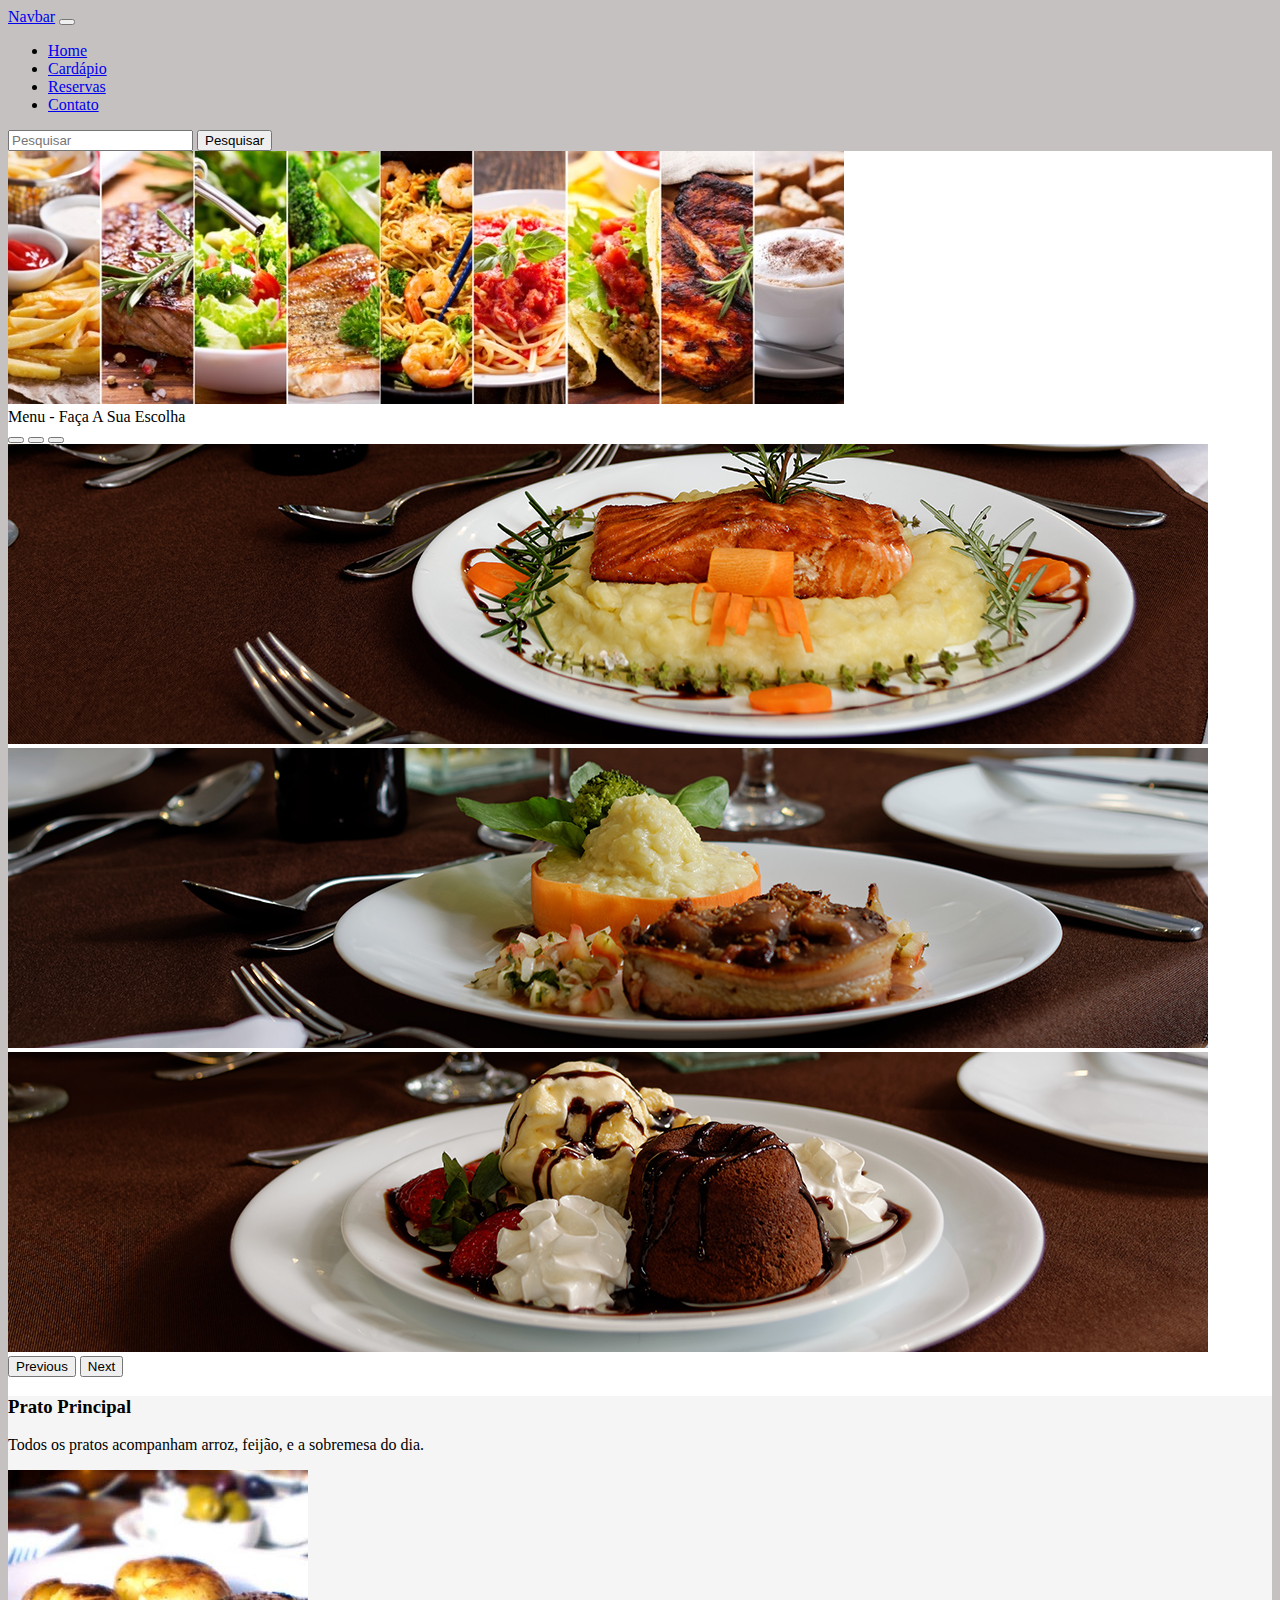
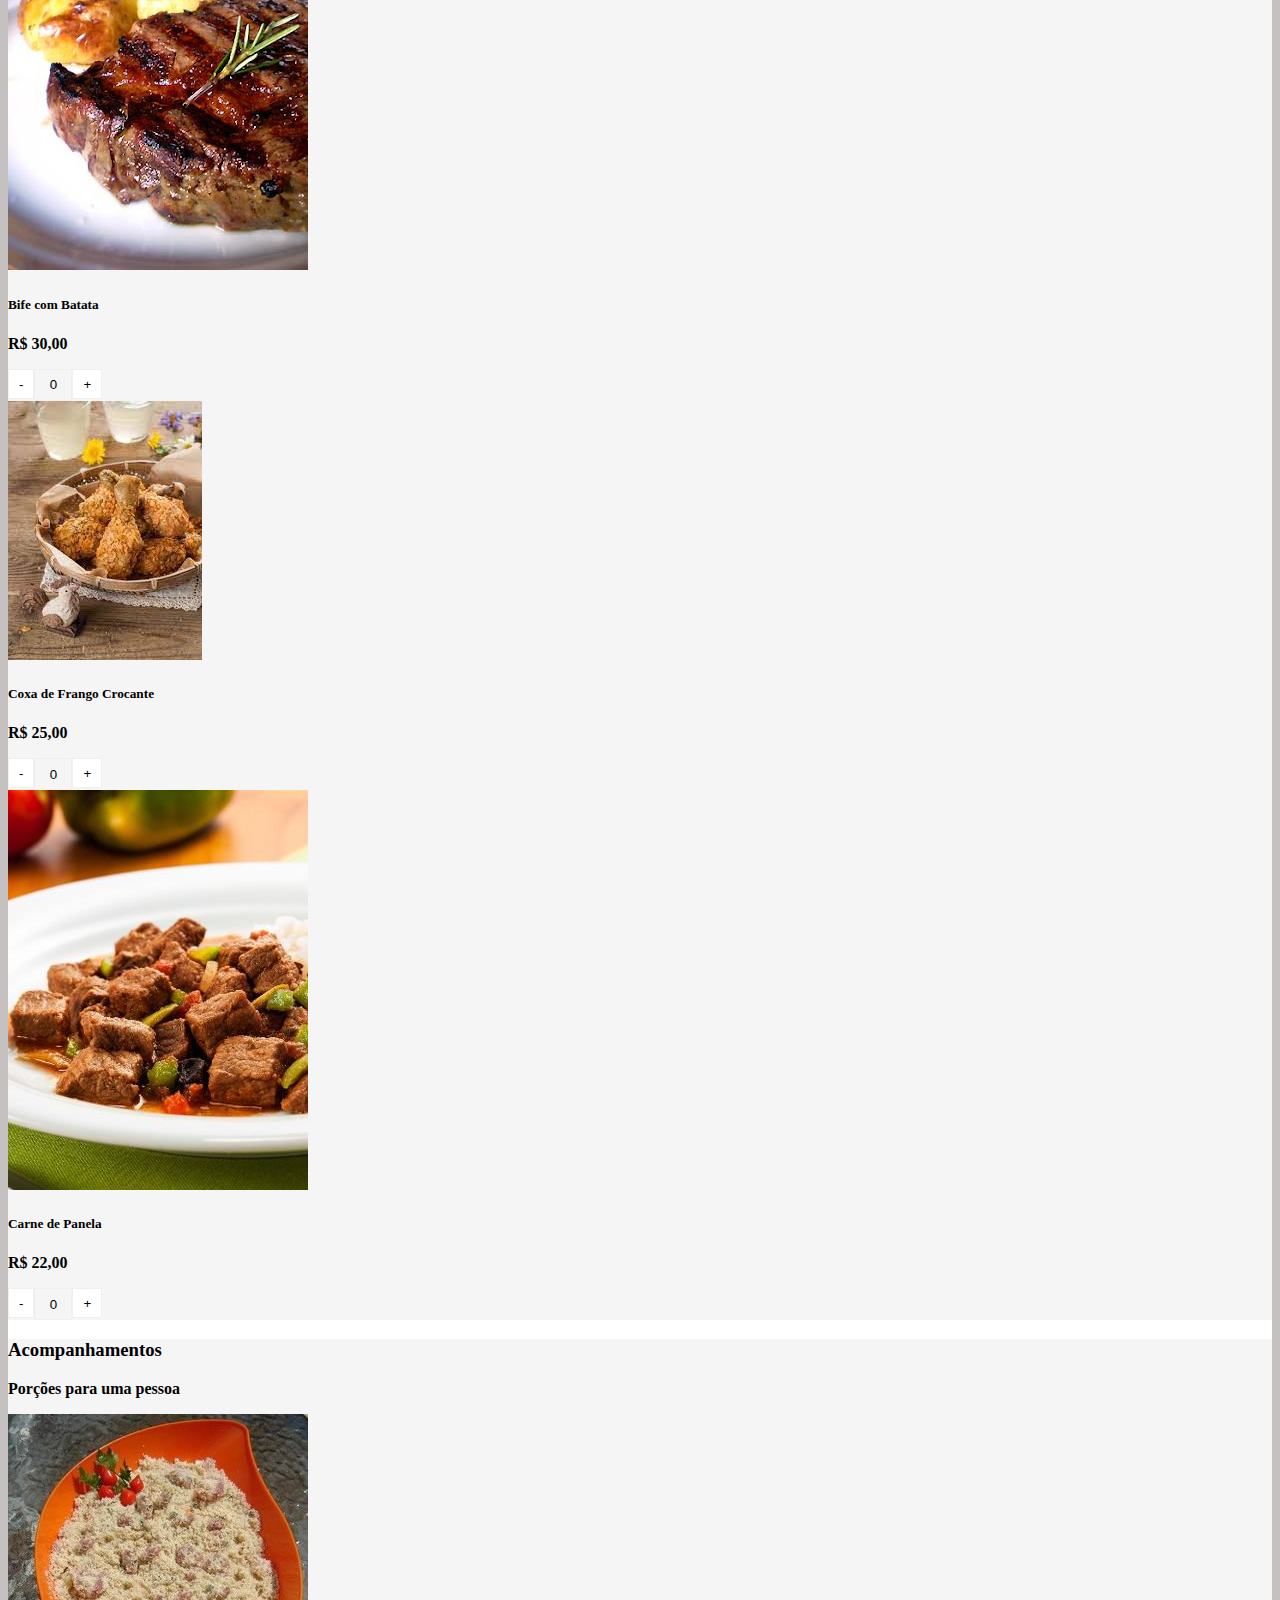
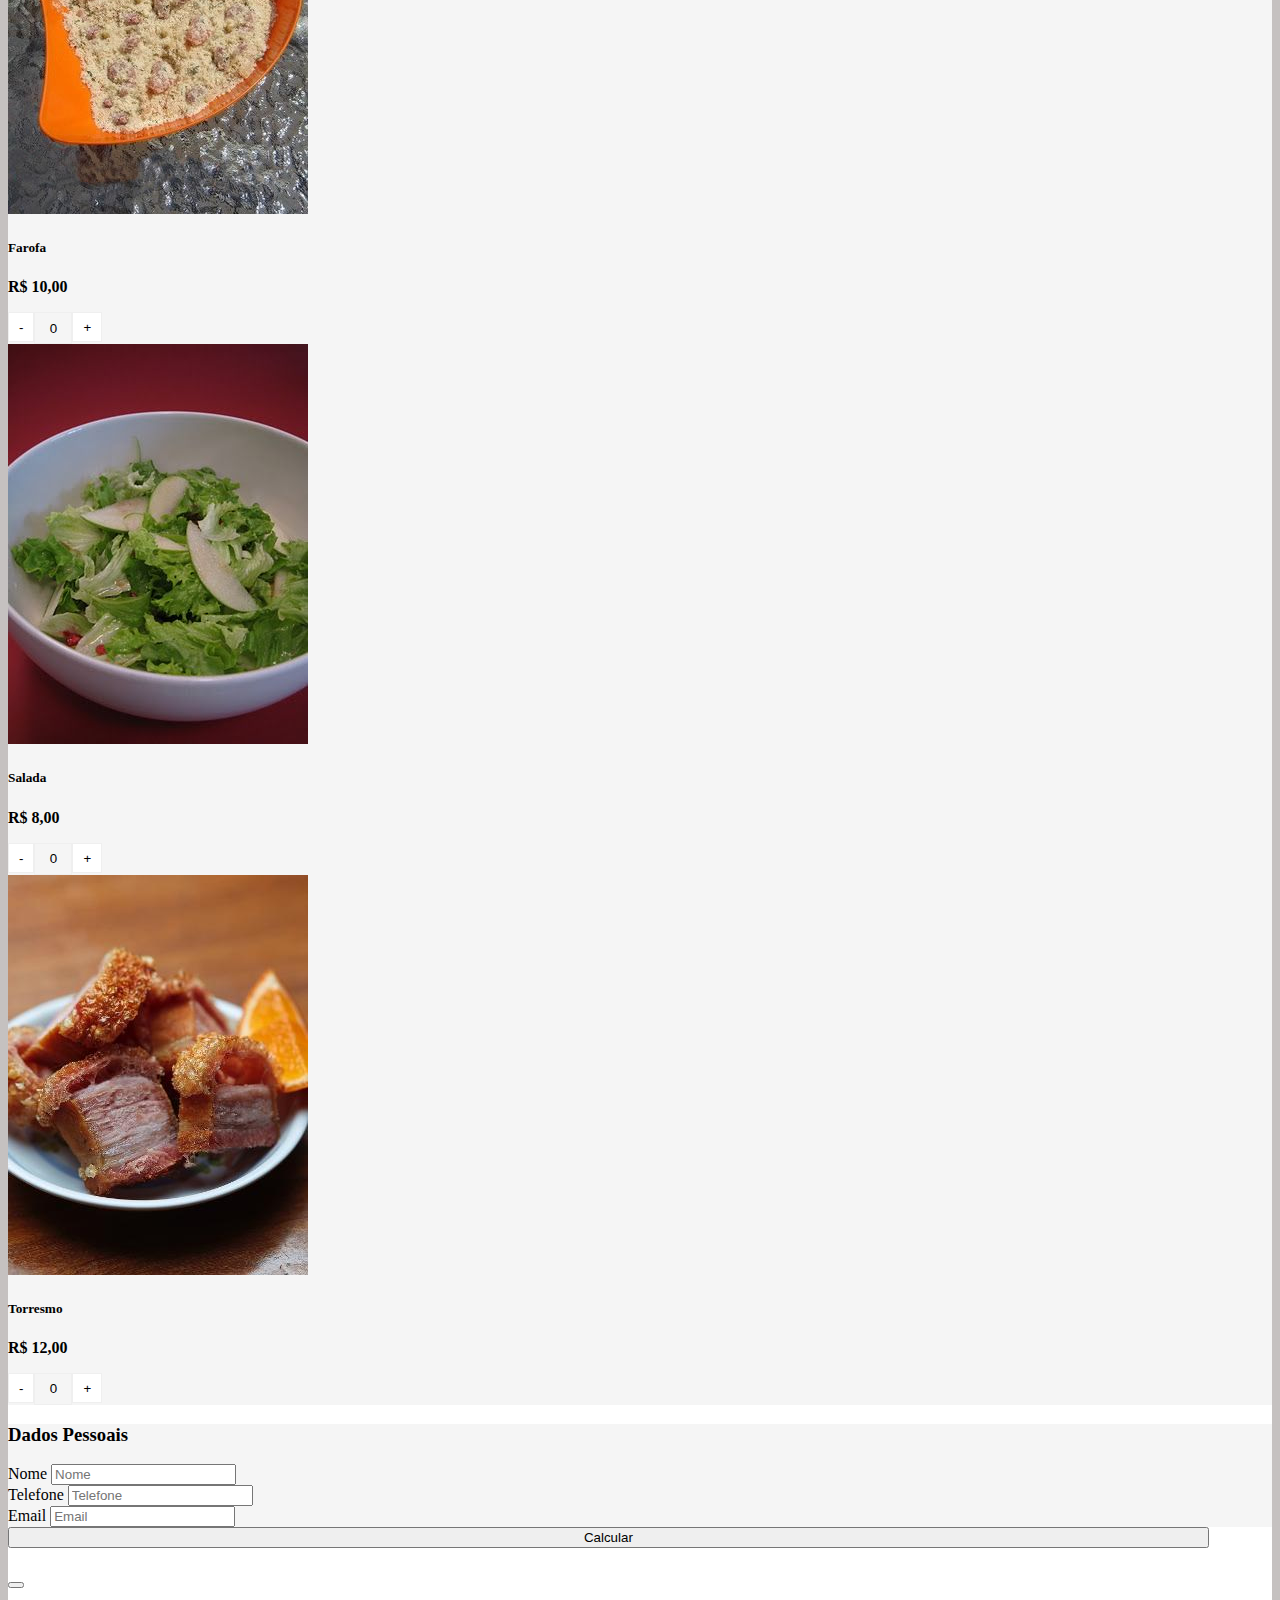
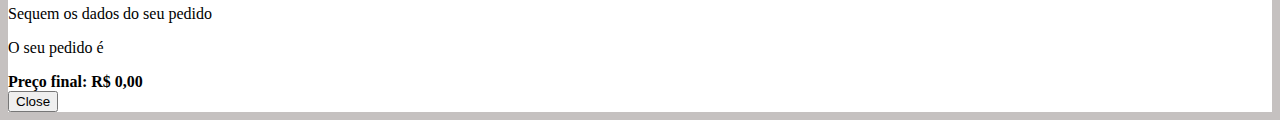
<file: index.html>
<!DOCTYPE html>
<html lang="en">
	<head>
		<meta charset="UTF-8" />
		<meta name="viewport" content="width=device-width, initial-scale=1.0" />
		<title>Bootcamp DevJr Modulo2 Capitulo2</title>
		<link
			href="https://cdn.jsdelivr.net/npm/bootstrap@5.3.0/dist/css/bootstrap.min.css"
			rel="stylesheet"
			integrity="sha384-9ndCyUaIbzAi2FUVXJi0CjmCapSmO7SnpJef0486qhLnuZ2cdeRhO02iuK6FUUVM"
			crossorigin="anonymous"
		/>
		<link rel="stylesheet" href="quantity.css" />
		<script src="./js/jquery-3.7.0.min.js"></script>
		<script src="./js/jquery.mask.min.js"></script>
	</head>
	<body style="background-color: #c5c1c0">
		<!-- NavBar -->
		<nav class="navbar navbar-expand-lg bg-primary" data-bs-theme="dark">
			<div class="container-fluid">
				<a class="navbar-brand" href="#">Navbar</a>
				<button
					class="navbar-toggler"
					type="button"
					data-bs-toggle="collapse"
					data-bs-target="#navbarSupportedContent"
					aria-controls="navbarSupportedContent"
					aria-expanded="false"
					aria-label="Toggle navigation"
				>
					<span class="navbar-toggler-icon"></span>
				</button>
				<div
					class="collapse navbar-collapse"
					id="navbarSupportedContent"
				>
					<ul class="navbar-nav me-auto mb-2 mb-lg-0">
						<li class="nav-item">
							<a
								class="nav-link active"
								aria-current="page"
								href="index.html"
								>Home</a
							>
						</li>
						<li class="nav-item">
							<a
								class="nav-link"
								aria-current="page"
								href="cardapio.html"
								>Cardápio</a
							>
						</li>
						<li class="nav-item">
							<a
								class="nav-link"
								aria-current="page"
								href="reservas.html"
								>Reservas</a
							>
						</li>
						<li class="nav-item">
							<a
								class="nav-link"
								aria-current="page"
								href="contato.html"
								>Contato</a
							>
						</li>
					</ul>
					<form class="d-flex" role="search">
						<input
							class="form-control me-2"
							type="search"
							placeholder="Pesquisar"
							aria-label="Search"
						/>
						<button class="btn btn-secondary" type="submit">
							Pesquisar
						</button>
					</form>
				</div>
			</div>
		</nav>

		<!--Container princ-->
		<div class="row justify-content-center">
			<div
				class="text-center col-12 col-md-8"
				style="background-color: #fff"
			>
				<div class="col d-flex justify-content-center">
					<img
						class="img-fluid mt-3 d-none d-lg-block"
						src="./assets/home.jpg"
						alt="Home"
					/>
				</div>
				<div class="row">
					<div class="col">
						<div class="display-5 my-3">
							Menu - Faça A Sua Escolha
						</div>
					</div>
				</div>

				<!-- Carousel -->
				<div class="container mt-1 d-none d-lg-block">
					<div id="carouselExampleIndicators" class="carousel slide">
						<div class="carousel-indicators">
							<button
								type="button"
								data-bs-target="#carouselExampleIndicators"
								data-bs-slide-to="0"
								class="active"
								aria-current="true"
								aria-label="Slide 1"
							></button>
							<button
								type="button"
								data-bs-target="#carouselExampleIndicators"
								data-bs-slide-to="1"
								aria-label="Slide 2"
							></button>
							<button
								type="button"
								data-bs-target="#carouselExampleIndicators"
								data-bs-slide-to="2"
								aria-label="Slide 3"
							></button>
						</div>
						<div class="carousel-inner">
							<div class="carousel-item active">
								<img
									src="./assets/carrousel1.jpg"
									class="d-block w-100"
									alt="..."
								/>
							</div>
							<div class="carousel-item">
								<img
									src="./assets/carrousel2.jpg"
									class="d-block w-100"
									alt="..."
								/>
							</div>
							<div class="carousel-item">
								<img
									src="./assets/carrousel3.jpg"
									class="d-block w-100"
									alt="..."
								/>
							</div>
						</div>
						<button
							class="carousel-control-prev"
							type="button"
							data-bs-target="#carouselExampleIndicators"
							data-bs-slide="prev"
						>
							<span
								class="carousel-control-prev-icon"
								aria-hidden="true"
							></span>
							<span class="visually-hidden">Previous</span>
						</button>
						<button
							class="carousel-control-next"
							type="button"
							data-bs-target="#carouselExampleIndicators"
							data-bs-slide="next"
						>
							<span
								class="carousel-control-next-icon"
								aria-hidden="true"
							></span>
							<span class="visually-hidden">Next</span>
						</button>
					</div>
				</div>

				<!--Pratos Principais-->
				<div
					class="container rounded shadow"
					style="background-color: #f5f5f5"
				>
					<h3 class="mt-3">Prato Principal</h3>
					Todos os pratos acompanham arroz, feijão, e a sobremesa do
					dia.
					<p style="font-weight: bold"></p>
					<div class="row justify-content-evenly pb-5">
						<div class="card shadow" style="width: 15rem">
							<img
								src="./assets/bife.jpg"
								class="card-img mt-2"
								alt="Bife com Batata"
							/>
							<div class="card-body">
								<h5 class="card-title">Bife com Batata</h5>
								<p
									class="card-text text-success"
									style="font-weight: bold"
								>
									R$ 30,00
								</p>
								<div class="quantity buttons_added">
									<input
										type="button"
										value="-"
										class="minus"
									/><input
										type="number"
										step="1"
										min="0"
										max=""
										name="quantity"
										value="0"
										title="Qty"
										class="input-text qty text"
										size="4"
										pattern=""
										inputmode=""
									/><input
										type="button"
										value="+"
										class="plus"
									/>
								</div>
							</div>
						</div>
						<div class="card shadow" style="width: 15rem">
							<img
								src="./assets/coxa.jpg"
								class="card-img mt-2"
								alt="Coxa de Frango"
							/>
							<div class="card-body">
								<h5 class="card-title">
									Coxa de Frango Crocante
								</h5>
								<p
									class="card-text text-success"
									style="font-weight: bold"
								>
									R$ 25,00
								</p>
								<div class="quantity buttons_added">
									<input
										type="button"
										value="-"
										class="minus"
									/><input
										type="number"
										step="1"
										min="0"
										max=""
										name="quantity"
										value="0"
										title="Qty"
										class="input-text qty text"
										size="4"
										pattern=""
										inputmode=""
									/><input
										type="button"
										value="+"
										class="plus"
									/>
								</div>
							</div>
						</div>
						<div class="card shadow" style="width: 15rem">
							<img
								src="./assets/panela.jpg"
								class="card-img mt-2"
								alt="Carne de Panela"
							/>
							<div class="card-body">
								<h5 class="card-title">Carne de Panela</h5>
								<p
									class="card-text text-success"
									style="font-weight: bold"
								>
									R$ 22,00
								</p>
								<div class="quantity buttons_added">
									<input
										type="button"
										value="-"
										class="minus"
									/><input
										type="number"
										step="1"
										min="0"
										max=""
										name="quantity"
										value="0"
										title="Qty"
										class="input-text qty text"
										size="4"
										pattern=""
										inputmode=""
									/><input
										type="button"
										value="+"
										class="plus"
									/>
								</div>
							</div>
						</div>
					</div>
				</div>

				<!--Acompranhamentos-->
				<div
					class="container rounded mt-5 shadow"
					style="background-color: #f5f5f5"
				>
					<h3>Acompanhamentos</h3>
					<p style="font-weight: bold">Porções para uma pessoa</p>

					<div class="row justify-content-evenly pb-5">
						<div class="card shadow" style="width: 15rem">
							<img
								src="./assets/farofa.jpg"
								class="card-img mt-2"
								alt="Farofa"
							/>
							<div class="card-body">
								<h5 class="card-title">Farofa</h5>
								<p
									class="card-text text-success"
									style="font-weight: bold"
								>
									R$ 10,00
								</p>
								<div class="quantity buttons_added">
									<input
										type="button"
										value="-"
										class="minus"
									/><input
										type="number"
										step="1"
										min="0"
										max=""
										name="quantity"
										value="0"
										title="Qty"
										class="input-text qty text"
										size="4"
										pattern=""
										inputmode=""
									/><input
										type="button"
										value="+"
										class="plus"
									/>
								</div>
							</div>
						</div>
						<div class="card shadow" style="width: 15rem">
							<img
								src="./assets/salad.jpg"
								class="card-img mt-2"
								alt="Salada"
							/>
							<div class="card-body">
								<h5 class="card-title">Salada</h5>
								<p
									class="card-text text-success"
									style="font-weight: bold"
								>
									R$ 8,00
								</p>
								<div class="quantity buttons_added">
									<input
										type="button"
										value="-"
										class="minus"
									/><input
										type="number"
										step="1"
										min="0"
										max=""
										name="quantity"
										value="0"
										title="Qty"
										class="input-text qty text"
										size="4"
										pattern=""
										inputmode=""
									/><input
										type="button"
										value="+"
										class="plus"
									/>
								</div>
							</div>
						</div>
						<div class="card shadow" style="width: 15rem">
							<img
								src="./assets/torresmo.jpg"
								class="card-img mt-2"
								alt="Torresmo"
							/>
							<div class="card-body">
								<h5 class="card-title">Torresmo</h5>
								<p
									class="card-text text-success"
									style="font-weight: bold"
								>
									R$ 12,00
								</p>
								<div class="quantity buttons_added">
									<input
										type="button"
										value="-"
										class="minus"
									/><input
										type="number"
										step="1"
										min="0"
										max=""
										name="quantity"
										value="0"
										title="Qty"
										class="input-text qty text"
										size="4"
										pattern=""
										inputmode=""
									/><input
										type="button"
										value="+"
										class="plus"
									/>
								</div>
							</div>
						</div>
					</div>
				</div>

				<!--Form dos dados-->
				<div
					class="container shadow rounded mt-5 mb-3 p-3"
					style="background-color: #f5f5f5"
				>
					<div class="row">
						<div class="col">
							<h3>Dados Pessoais</h3>
						</div>
					</div>

					<div class="row g-3 text-start">
						<div class="col-12 col-md-8 offset-md-2 mb-2">
							<label for="nome" class="form-label">Nome</label>
							<input
								type="text"
								class="form-control"
								id="nome"
								placeholder="Nome"
							/>
						</div>
						<div class="col-12 col-md-8 offset-md-2 mb-2">
							<label for="telefone" class="form-label"
								>Telefone</label
							>
							<input
								type="text"
								class="form-control"
								id="telefone"
								placeholder="Telefone"
							/>
						</div>
						<div class="col-12 col-md-8 offset-md-2 mb-2">
							<label for="email" class="form-label">Email</label>
							<input
								type="text"
								class="form-control"
								id="email"
								placeholder="Email"
							/>
						</div>
					</div>
				</div>
				<button
					class="btn btn-primary mb-3"
					style="width: 95%"
					onclick="calcular()"
					data-bs-toggle="modal"
					data-bs-target="#modal"
				>
					Calcular
				</button>

				<!--Modal de Informações-->
				<div class="modal" tabindex="-1" id="modal">
					<div class="modal-dialog">
						<div class="modal-content">
							<div class="modal-header">
								<h5 class="modal-title" id="tittle-compra"></h5>
								<button
									type="button"
									class="btn-close"
									data-bs-dismiss="modal"
									aria-label="Close"
								></button>
							</div>
							<div class="modal-body">
								<p>Sequem os dados do seu pedido</p>
								<p>O seu pedido é</p>
								<ul id="lista"></ul>
								<b class="preco-final" id="preco-final">
									Preço final: R$ 0,00
								</b>
							</div>
							<div class="modal-footer">
								<button
									type="button"
									class="btn btn-secondary"
									data-bs-dismiss="modal"
								>
									Close
								</button>
							</div>
						</div>
					</div>
				</div>
			</div>
		</div>
		<!--Javasctip do bootstrap-->
		<script
			src="https://cdn.jsdelivr.net/npm/bootstrap@5.3.0/dist/js/bootstrap.bundle.min.js"
			integrity="sha384-geWF76RCwLtnZ8qwWowPQNguL3RmwHVBC9FhGdlKrxdiJJigb/j/68SIy3Te4Bkz"
			crossorigin="anonymous"
		></script>
		<!--Javascript do projeto-->
		<script src="script.js"></script>
	</body>
</html>
</file>
<file: quantity.css>
:root {
	--input-quantity: #efefef;
}

.quantity {
	display: inline-block;
}

.quantity .input-text.qty {
	width: 26px;
	height: 30px;
	padding: 0 5px;
	text-align: center;
	background-color: transparent;
	border: 1px solid var(--input-quantity);
}

.quantity.buttons_added {
	text-align: left;
	position: relative;
	white-space: nowrap;
	vertical-align: top;
}

.quantity.buttons_added input {
	display: inline-block;
	margin: 0;
	vertical-align: top;
	box-shadow: none;
}

.quantity.buttons_added .minus,
.quantity.buttons_added .plus {
	padding: 7px 10px 8px;
	height: 30px;
	background-color: #ffffff;
	border: 1px solid var(--input-quantity);
	cursor: pointer;
}

.quantity.buttons_added .minus:hover,
.quantity.buttons_added .plus:hover {
	background: #eeeeee;
}

.quantity input::-webkit-outer-spin-button,
.quantity input::-webkit-inner-spin-button {
	-webkit-appearance: none;
	margin: 0;
}

.quantity.buttons_added .minus:focus,
.quantity.buttons_added .plus:focus {
	outline: none;
}
</file>
